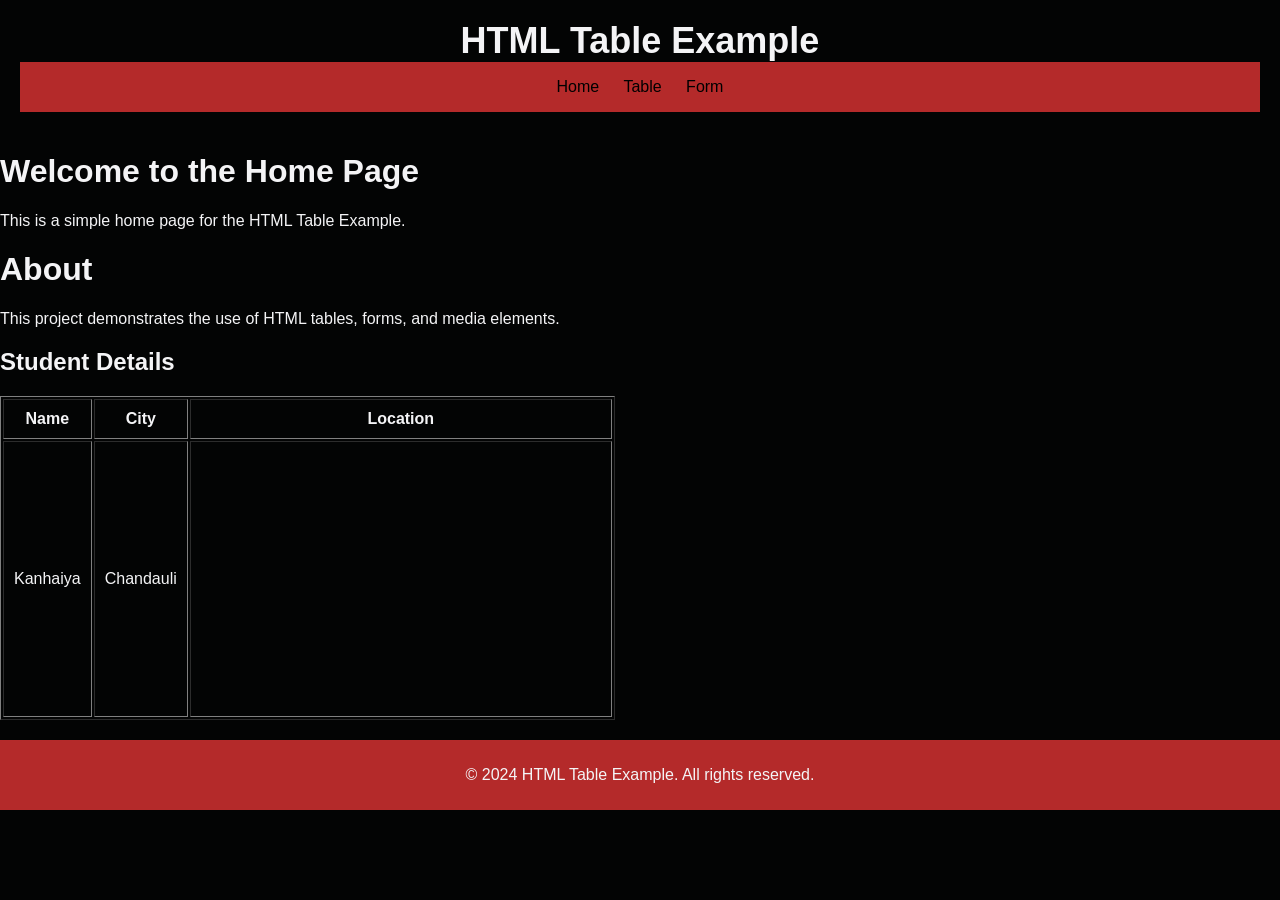
<file: DAY-01/index.html>
<!DOCTYPE html>
<html lang="en">
<head>
    <meta charset="UTF-8">
    <meta name="viewport" content="width=device-width, initial-scale=1.0">
    <title>Document</title>
</head>
<body style="background-color: rgb(3, 4, 4); color: rgb(244, 244, 246); font-family: Arial, sans-serif; margin: 0; padding: 0;">
    <div style="background-color: rgb(3, 4, 4); padding: 20px; text-align: center;">
        <h1 style="color: rgb(244, 244, 246); font-size: 36px; margin: 0;">
            HTML Table Example
        </h1>
        <nav style="background-color: rgb(180, 42, 42); text-align: center;height: 50px; line-height: 50px;">
            <a href="index.html" style="margin-right: 20px; text-decoration: none; color: black;">Home</a>
            <a href="table.html" style="margin-right: 20px; text-decoration: none; color: black;">Table</a>
            <a href="form.html" style="text-decoration: none; color: black;">Form</a>
        </nav>
    </div>
    <div>
        <h1>Welcome to the Home Page</h1>
        <p>This is a simple home page for the HTML Table Example.</p>
    </div>
    <div>
        <h1>About</h1>
        <p>This project demonstrates the use of HTML tables, forms, and media elements.</p>
    </div>

    <div style="text-align:center; margin-top: 20px;">
        <map name="imageMap">
            <area shape="rect" coords="0,0,100,100" href="table.html" alt="Table">
            <area shape="rect" coords="100,0,200,100" href="form.html" alt="Form">
        </map>
    </div>
    <div>
<h2>Student Details</h2>

<table border="1" cellpadding="10">
    <tr>
        <th>Name</th>
        <th>City</th>
        <th>Location</th>
    </tr>

    <tr>
        <td>Kanhaiya</td>
        <td>Chandauli</td>
        <td>
            <iframe Style="border:0;" src="https://www.google.com/maps?q=Chandauli,Uttar+Pradesh&output=embed" width="400" height="250"
                allowfullscreen="" loading="lazy">
            </iframe>
        </td>
    </tr>
</table>
    </div>
    <footer style="background-color: rgb(180, 42, 42); padding: 10px; text-align: center; margin-top: 20px;">
        <p>&copy; 2024 HTML Table Example. All rights reserved.</p>
    </footer>

</body>
</html>
</file>
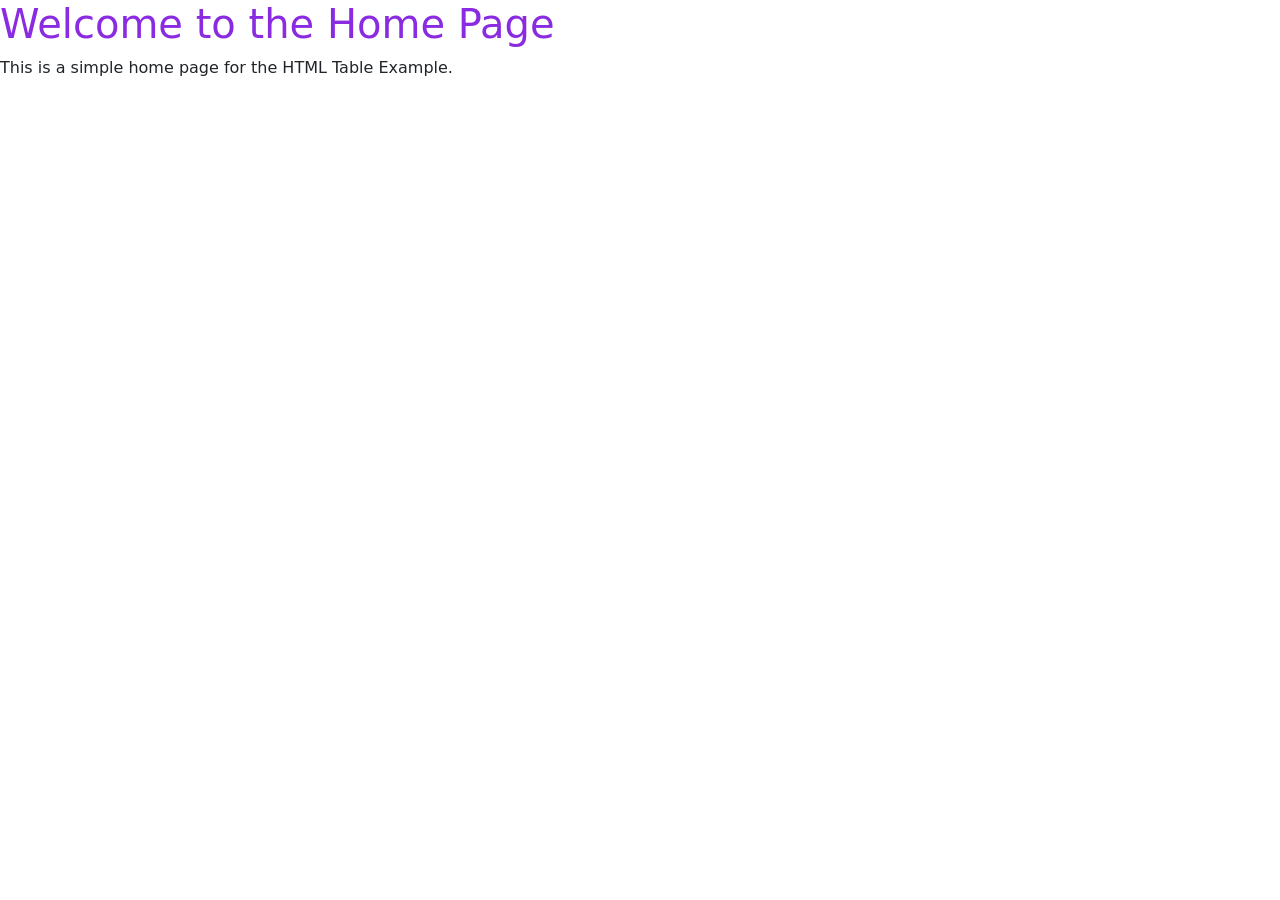
<file: DAY-02/bootsrap.html>
<!DOCTYPE html>
<html lang="en">
<head>
    <meta charset="UTF-8">
    <meta name="viewport" content="width=device-width, initial-scale=1.0">
    <title>Document</title>
    <link href="https://cdn.jsdelivr.net/npm/bootstrap@5.0.2/dist/css/bootstrap.min.css" rel="stylesheet" integrity="sha384-EVSTQN3/azprG1Anm3QDgpJLIm9Nao0Yz1ztcQTwFspd3yD65VohhpuuCOmLASjC" crossorigin="anonymous">
</head>
<body>
    <div>
        <h1 style="color: blueviolet;">Welcome to the Home Page</h1>
        <p>This is a simple home page for the HTML Table Example.</p>
    </div>
    
    
</body>
</html>
</file>
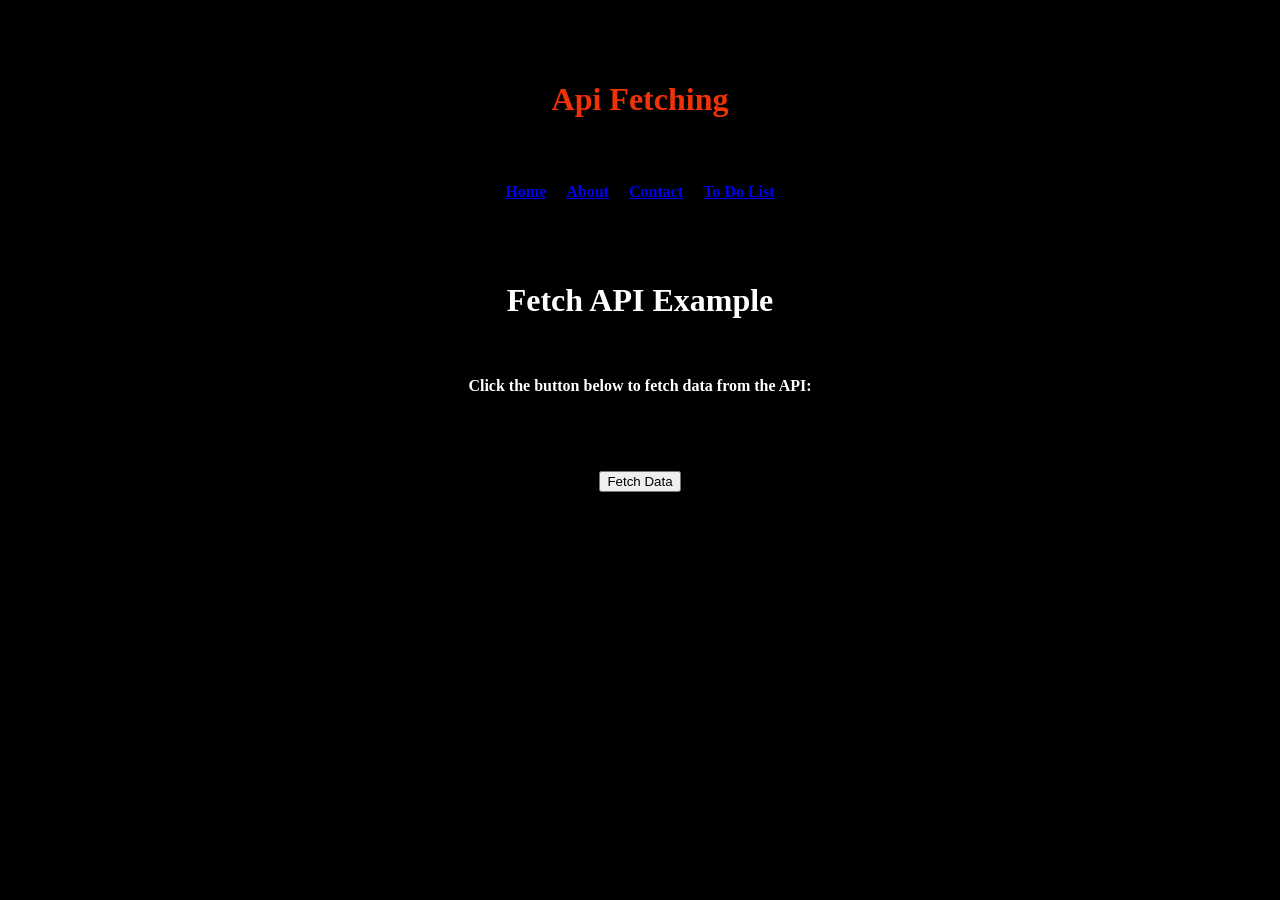
<file: DAY-04/api.html>
<!DOCTYPE html>
<html lang="en">
<head>
    <meta charset="UTF-8">
    <meta name="viewport" content="width=device-width, initial-scale=1.0">
    <title>Document</title>
</head>
<body style="background: #000; color: white; font-weight: bold;">
    <div style="display: flex; flex-direction: column; align-items: center; margin-top: 20px; gap: 10px; padding: 20px;color: white; font-weight: bold;gap: 20px;"  >
        <h1 Style="color: rgb(241, 50, 7); text-align: center; font-weight: bold; background: #000; height: 40px; padding: 20px;">
            Api Fetching
        </h1>
        <li Style="list-style: none; display: flex; gap: 20px;">
            <a href="index.html">Home</a>
            <a href="About.html">About</a>
            <a href="Contact.html">Contact</a>
            <a href="todo.html">To Do List</a>
        </li>
    </div>
    <div Style="display: flex; flex-direction: column; align-items: center; margin-top: 20px; gap: 10px; padding: 20px;color: white; font-weight: bold;gap: 20px;">
        <h1>Fetch API Example</h1>
        <p>Click the button below to fetch data from the API:</p>
    </div>

    <div Style="display: flex; flex-direction: column; align-items: center; margin-top: 20px; gap: 10px; padding: 20px;color: white; font-weight: bold;gap: 20px;">
        <button id="fetchButton">Fetch Data</button>
        <div id="apiData"></div>
    </div>
    <script>
        document.getElementById('fetchButton').addEventListener('click', function() {
            fetch('https://jsonplaceholder.typicode.com/posts')
                .then(response => response.json())
                .then(data => {
                    const apiDataDiv = document.getElementById('apiData');
                    apiDataDiv.innerHTML = ''; // Clear previous data
                    data.forEach(post => {
                        const postElement = document.createElement('div');
                        postElement.innerHTML = `<h3>${post.title}</h3><p>${post.body}</p>`;
                        apiDataDiv.appendChild(postElement);
                    });
                })
                .catch(error => {
                    console.error('Error fetching data:', error);
                });
        });
    </script>


</body>
</html>
</file>
